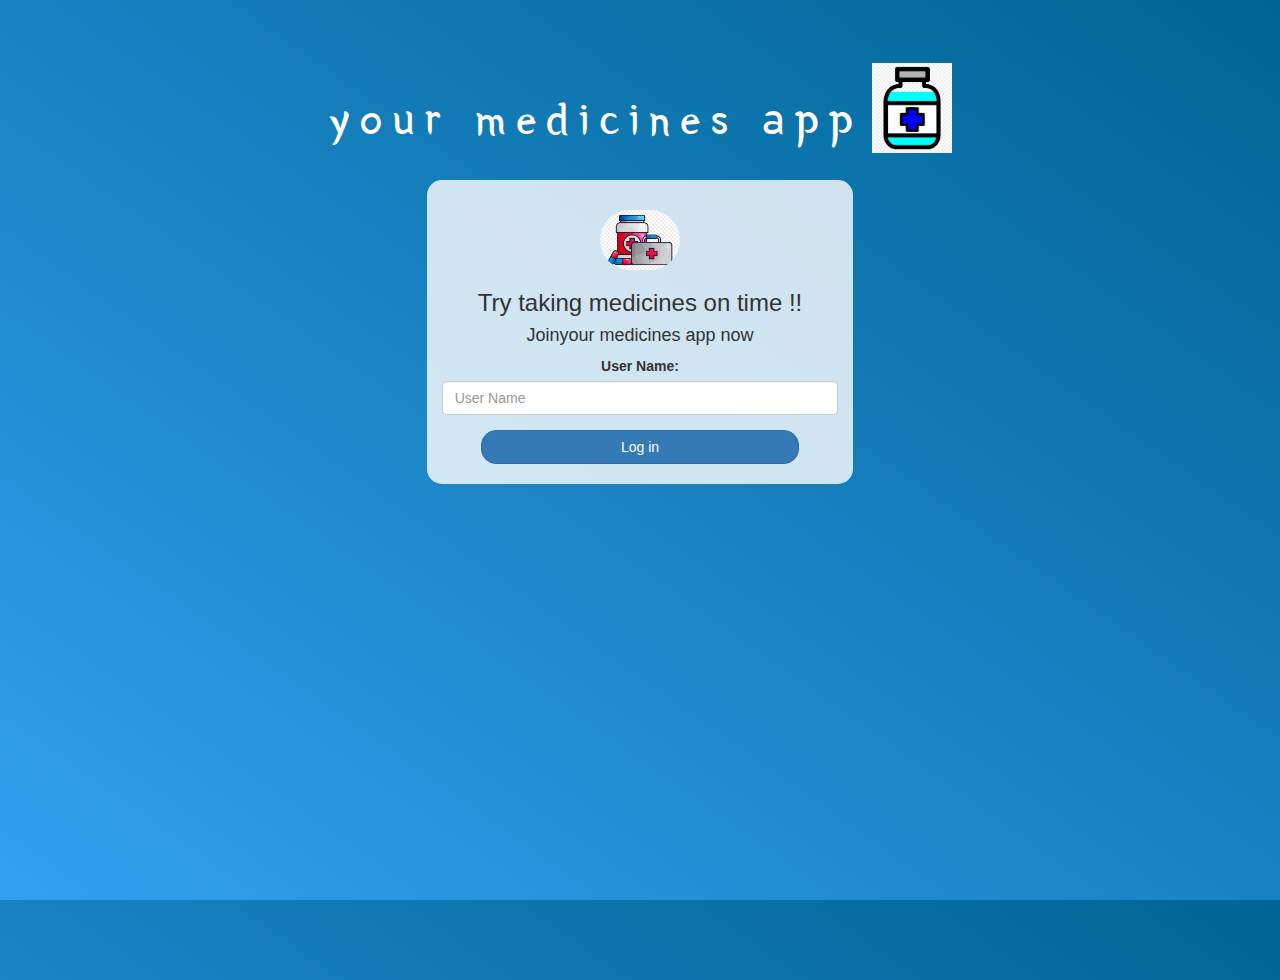
<file: index.html>
<!DOCTYPE html>
<html>
<head>
	<title>Kwitter</title>
<link href="https://fonts.googleapis.com/css?family=Yeon+Sung&display=swap" rel="stylesheet"><meta name="viewport" content="width=device-width, initial-scale=1">

<link rel="stylesheet" href="https://maxcdn.bootstrapcdn.com/bootstrap/3.4.0/css/bootstrap.min.css">
<script src="https://ajax.googleapis.com/ajax/libs/jquery/3.4.1/jquery.min.js"></script>
<script src="https://maxcdn.bootstrapcdn.com/bootstrap/3.4.0/js/bootstrap.min.js"></script>

<link rel="stylesheet" type="text/css" href="kwitter.css">
<script src="kwitter.js"></script>
</head>
<body>
<center>
	<h1 class="header">	
 your medicines	app <sup>
	<img src="medicine.png">
	</sup>
</h1>
	<div class="col-lg-4 col-md-6 col-sm-6 col-xs-11 login_div">
	<img src="medicine2.png" class="logo">
		<h3>Try taking medicines on time !!</h3>
		<h4 >Joinyour medicines app now <!DOCTYPE html></h4>
		<div class="form-group">
		  <label >User Name:</label>
          <input type="text" id="user_name" class="form-control" placeholder="User Name">   
		</div>
		<button id="login_button" class="btn btn-primary" onclick="addUser()">Log in</button>
		<br><br>
	</div>
</center>
</body>
</html>
</file>
<file: kwitter.css>
html, body
{
  height: 100%;
  margin: 0;
}

body
{
background-image: linear-gradient(to right top, #33a0f1, #2591d9, #1882c1, #0a73aa, #006494);
background-image: https://www.google.com/url?sa=i&url=http%3A%2F%2Fclipart-library.com%2Fclipart%2F953658.htm&psig=AOvVaw2H9P26XHVeUJNMMdbGKLbY&ust=1631696604662000&source=images&cd=vfe&ved=0CAsQjRxqFwoTCODYiMeN_vICFQAAAAAdAAAAABAX;
}

.header
{
	color: white;font-family: 'Yeon Sung';font-size: 45px;letter-spacing: 10px;margin-top: 80px;
}
.header img
{
	width: 80px;margin-left: -15px;
}

.login_div
{
	background: rgba(255,255,255,0.8);float: none;border-radius: 15px;
}

.logo
{
	width: 80px;margin-top: 30px;border-radius: 40px;
}

#login_button
{
	width: 80%;border-radius: 15px;
}

.room_name
{
	cursor: pointer;
	font-size: 20px;
}


#logout
{
	font-size: 20px; float: right;
}


#output
{
	padding: 10px; width:80%;background: rgba(255,255,255,0.8);border-radius: 15px;
}

.input_div_room_page
{
	width: 80%;
}

.input_div label
{
	color: white;font-size: 20px;
}


.input_div_message_page
{
	position: fixed;bottom: 0px;width: 100%;background: rgba(255,255,255,0.8);
}
.input_div_message_page label
{
	color: black;
}
.input_div_message_page #msg
{
	width: 80%;
}
.input_div_message_page button
{
	margin-top: 15px;
	width: 50%; 
}
.color_white
{
	color: white
}

.user_tick
{
	width:20px;
}
.message_h4
{
	padding-left:5px;color:grey;
}
</file>
